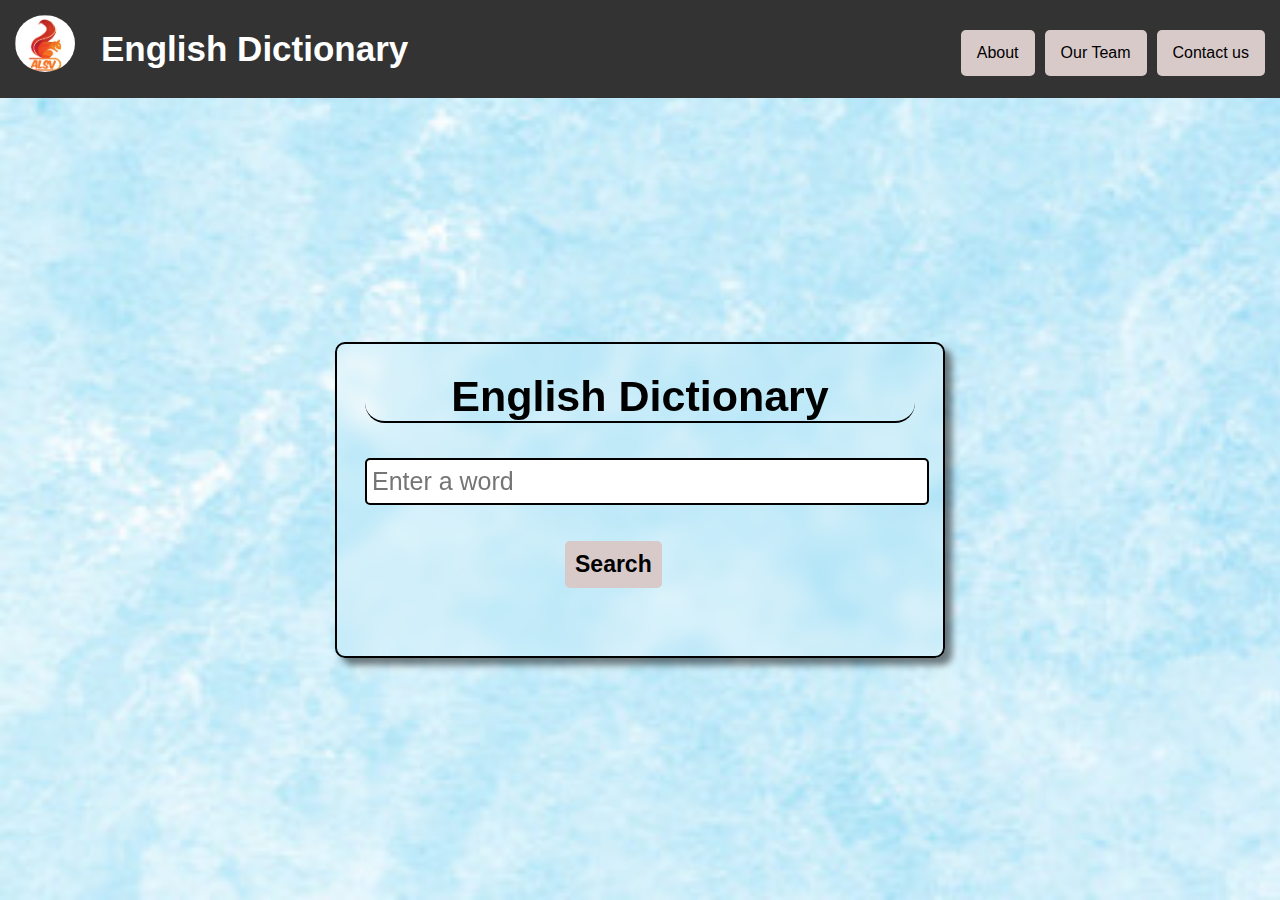
<file: index.html>
<!DOCTYPE html>
<html lang="en">
<link rel="icon" type="icon" href="static/img/icon.ico.jpg">

<head>
  <meta charset="UTF-8">
  <meta name="viewport" content="width=device-width, initial-scale=1.0">
  <title>English Dictinoary</title>
  <link rel="stylesheet" href="static/style.css/main.css">
  <script src="static/script.js/script.js"></script>
</head>

<body id="index">


  <div class="nav">
    <ul>
      <li><img src="static/img/logo 3.jpg" alt="dictionray" width="60px" style="border-radius: 50%;"></li>
      <li>
        <h2><a href="index.html" id="head1">English Dictionary</a></h2>
      </li>
      <li style="float:right"><a href="contact.html" class="li">Contact us</a></li>
      <li style="float:right"><a href="meet.html" class="li">Our Team</a></li>

      <li style="float:right"><a href="about.html" class="li">About</a></li>

    </ul>
  </div>

  <div class="container">
    <h1>English Dictionary</h1>
    <input type="text" id="searchInput" placeholder="Enter a word">
    <br><br>
    <div>
      <button onclick="searchDictionary()" id="search">Search</button><br><br>
    </div>
    <div id="google_translate_element"></div>
    <div id="definition"></div>
  </div>
  <div id="google_translate_element"></div>

  <script type="text/javascript">
    function googleTranslateElementInit() {
      new google.translate.TranslateElement(
        { pageLanguage: 'en' },
        'google_translate_element'
      );
    }
  </script>

  <script type="text/javascript" src="https://translate.google.com/translate_a/element.js?
		cb=googleTranslateElementInit">
    </script>

</body>

</html>
</file>
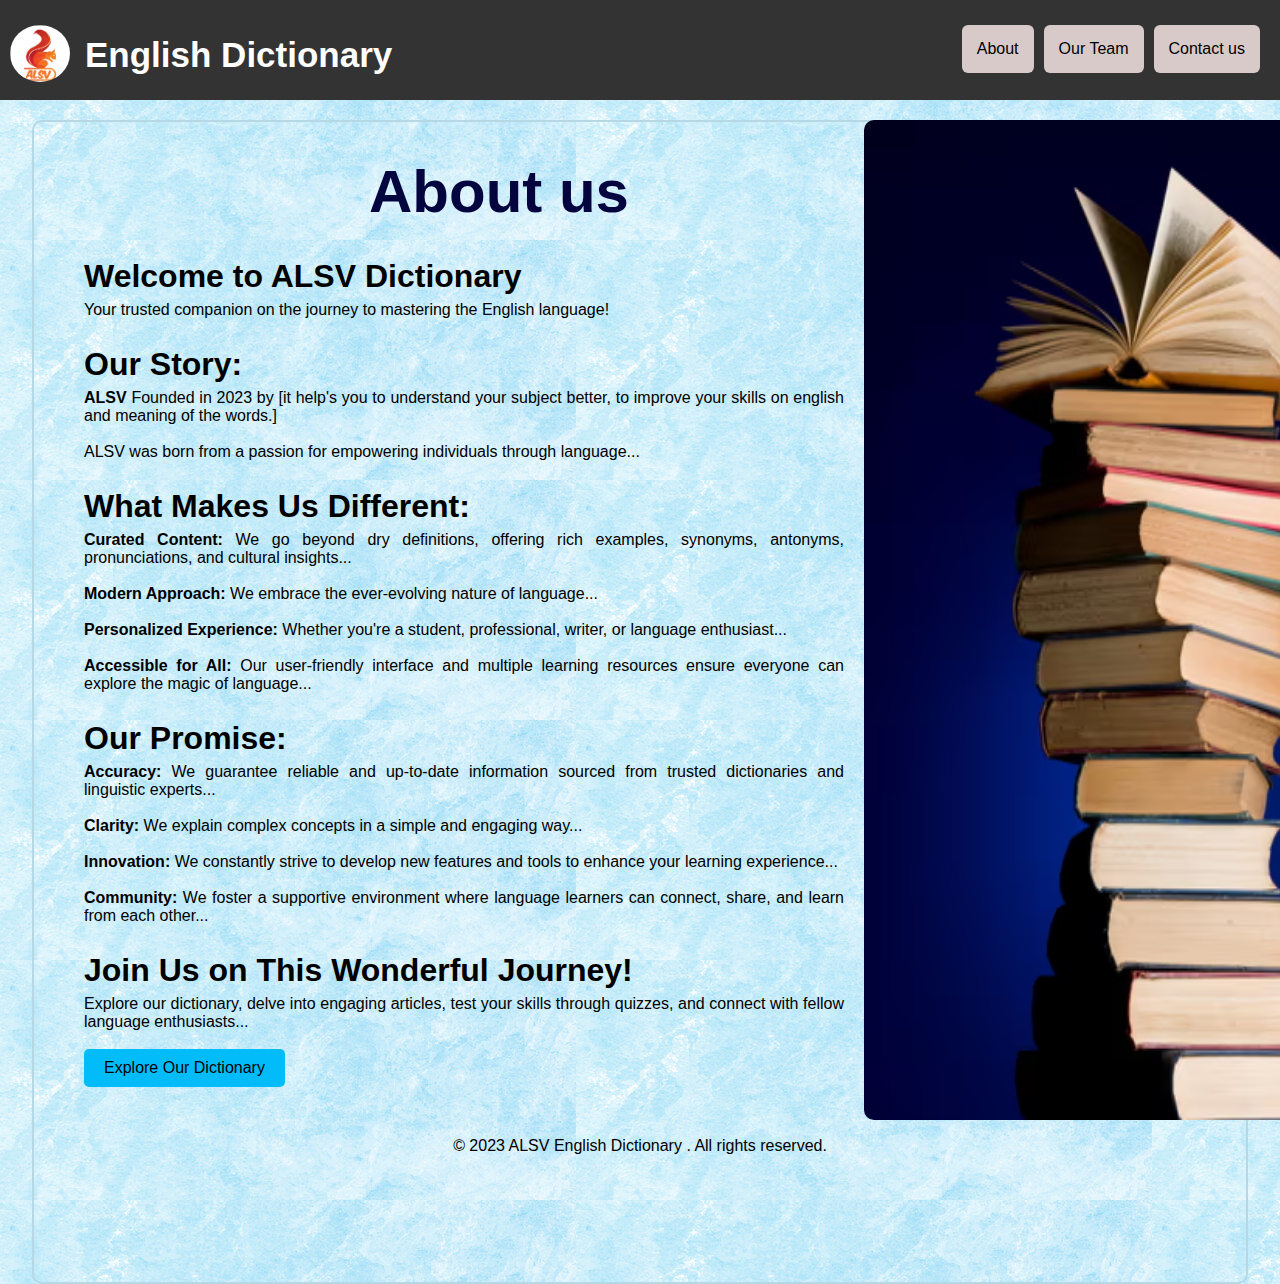
<file: about.html>
<!DOCTYPE html>
<html lang="en">

<head>
    <meta charset="UTF-8">
    <meta name="viewport" content="width=device-width, initial-scale=1.0">
    <title>About page</title>
    <link rel="stylesheet" href="static/style.css/about.css">

</head>

<body>
    <div class="nav">

        <ul>
            <li><img src="static/img/logo 3.jpg" alt="dictionray" id="img"></li>
            <li>
                <h2><a href="index.html" id="head1">English Dictionary</a></h2>
            </li>
            <li style="float:right"><a href="contact.html" class="li">Contact us</a></li>
            <li style="float:right"><a href="meet.html" class="li">Our Team</a></li>

            <li style="float:right"><a href="about.html" class="li">About</a></li>

        </ul>
    </div>
    <div class="maindiv">
        <h2 class="h2">About us</h2>
        <div class="div1">
            <header>
                <h1>Welcome to ALSV Dictionary</h1>
                <p>Your trusted companion on the journey to mastering the English language!</p>
            </header>

            <section id="story">
                <h1>Our Story:</h1>
                <p> <B>ALSV</B> Founded in 2023 by [it help's you to understand your subject better, to improve your
                    skills on english and
                    meaning of the words.]<br><br>
                    ALSV was born from a passion for
                    empowering individuals through language...</p>
            </section>

            <section id="different">
                <h1>What Makes Us Different:</h1>

                <p><b>Curated Content:</b> We go beyond dry definitions, offering rich examples, synonyms, antonyms,
                    pronunciations,
                    and cultural insights...</p><br>
                <p><b>Modern Approach:</b> We embrace the ever-evolving nature of language...</p><br>
                <p><b>Personalized Experience:</b> Whether you're a student, professional, writer, or language
                    enthusiast...</p><br>
                <p><b>Accessible for All:</b> Our user-friendly interface and multiple learning resources ensure
                    everyone can explore
                    the magic of language...</p>

            </section>

            <section id="promise">
                <h1>Our Promise:</h1>
                <p><b>Accuracy:</b> We guarantee reliable and up-to-date information sourced from trusted dictionaries
                    and
                    linguistic experts...</p><br>
                <p><b>Clarity:</b> We explain complex concepts in a simple and engaging way...</p><br>
                <p><b>Innovation:</b> We constantly strive to develop new features and tools to enhance your learning
                    experience...</p><br>
                <p><b>Community:</b> We foster a supportive environment where language learners can connect, share, and
                    learn from
                    each other...</p>
            </section>

            <section id="join-us">
                <h1>Join Us on This Wonderful Journey!</h1>
                <p>Explore our dictionary, delve into engaging articles, test your skills through quizzes, and connect
                    with
                    fellow language enthusiasts...</p><br>
                <a href="index.html" class="button">Explore Our Dictionary</a>

            </section>


        </div>
        <footer>
            <p>© 2023 ALSV English Dictionary . All rights reserved.</p>
        </footer>


        <div class="div2">
            <img src="static/img/book.avif" alt="" class="image">
        </div>
    </div>


</body>

</html>
</file>
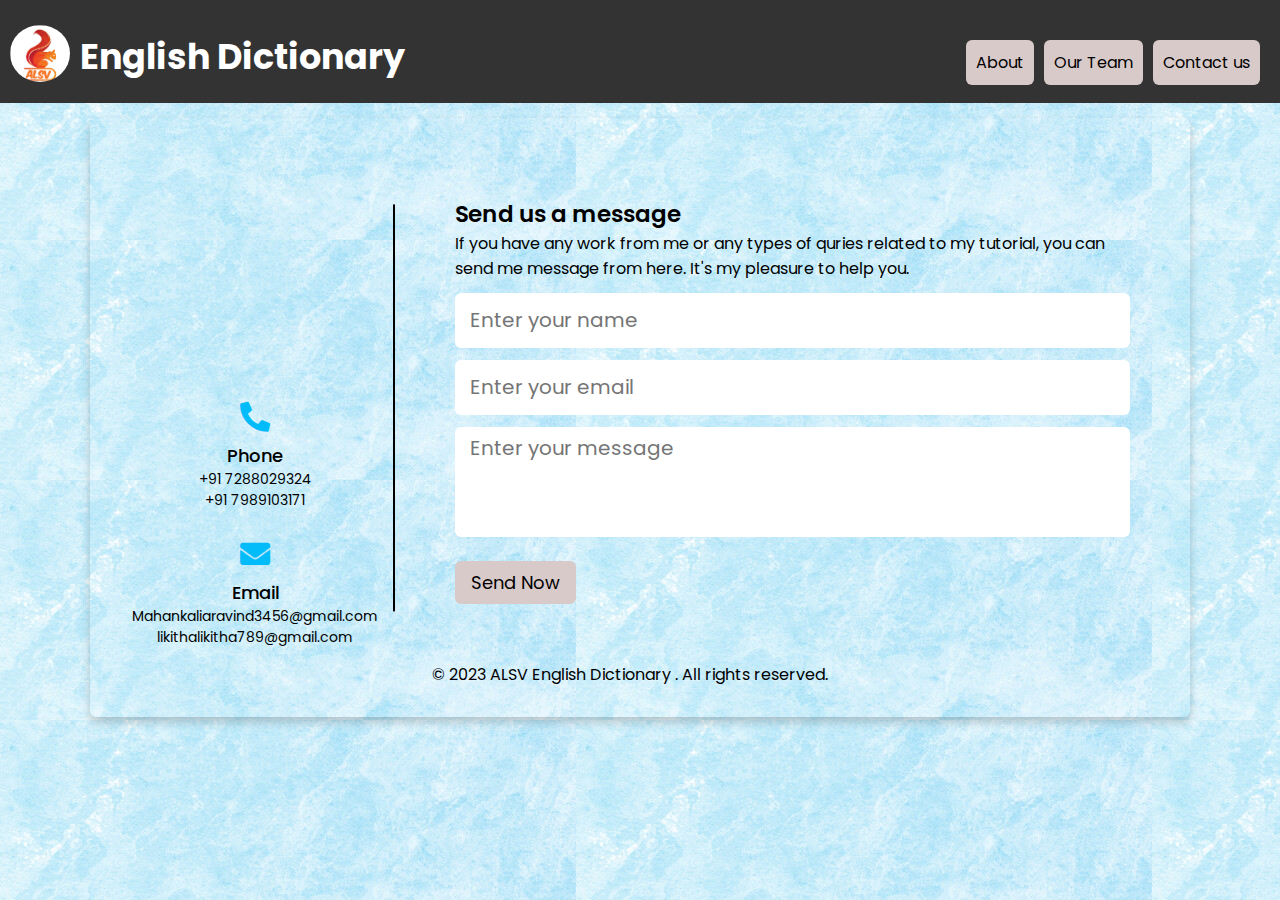
<file: contact.html>
<!DOCTYPE html>
<html lang="en" dir="ltr">

<head>
  <meta charset="UTF-8" />
  <title>Contact Us</title>
  <link rel="stylesheet" href="static/style.css/contact.css" />
  <link rel="stylesheet" href="https://cdnjs.cloudflare.com/ajax/libs/font-awesome/5.15.2/css/all.min.css" />
  <meta name="viewport" content="width=device-width, initial-scale=1.0" />
</head>

<body>
  <ul>
    <li><img src="static/img/logo 3.jpg" alt="dictionray" id="img"></li>
    <li>
      <h3><a href="index.html" id="head1">English Dictionary</a></h3>
    </li>
    <li style="float:right; margin-top: 15px;"><a href="contact.html" class="li">Contact us</a></li>
    <li style="float:right; margin-top: 15px;"><a href="meet.html" class="li">Our Team</a></li>

    <li style="float:right; margin-top: 15px;"><a href="about.html" class="li">About</a></li>
  </ul>
  <div class="container">
    <div class="content">
      <div class="left-side">
        <div class="address details">
          <iframe
            src="https://www.google.com/maps/embed?pb=!1m18!1m12!1m3!1d952.2178415477138!2d78.52716846956065!3d17.32175449897214!2m3!1f0!2f0!3f0!3m2!1i1024!2i768!4f13.1!3m3!1m2!1s0x3bcba2644263f461%3A0xca9b12d28a2ae303!2sTRR%20COLLEGE%20OF%20TECHNOLOGY%2C%20Pragathi%20Colony%2C%20Hyderabad%2C%20Meerpet%2C%20Telangana%20500097!5e0!3m2!1sen!2sin!4v1705828241534!5m2!1sen!2sin"
            width="250" height="200" style="border:0; border-radius: 5px;" allowfullscreen="" loading="lazy"
            referrerpolicy="no-referrer-when-downgrade"></iframe>

        </div>
        <div class="phone details">
          <i class="fas fa-phone-alt"></i>
          <div class="topic">Phone</div>
          <div class="text-one">+91 7288029324</div>
          <div class="text-two">+91 7989103171</div>
        </div>
        <div class="email details">
          <i class="fas fa-envelope"></i>
          <div class="topic">Email</div>
          <div class="text-one"><a href="mailto:Mahankaliaravind3456@gmail.com" style="text-decoration: none;
            color: black;">Mahankaliaravind3456@gmail.com</a></div>
          <div class="text-two"><a href="mailto:likithalikitha789@gmail.com" style="text-decoration: none;
            color: black;">likithalikitha789@gmail.com</a></div>
        </div>
      </div>
      <div class="right-side">
        <div class="topic-text">Send us a message</div>
        <p>If you have any work from me or any types of quries related to my tutorial, you can send me message from
          here. It's my pleasure to help you.</p>
        <form action="#">
          <div class="input-box">
            <input type="text" placeholder="Enter your name" required />
          </div>
          <div class="input-box">
            <input type="text" placeholder="Enter your email" required />
          </div>
          <div class="input-box message-box">
            <textarea placeholder="Enter your message" required></textarea>
          </div>
          <div class="button">
            <input type="button" value="Send Now" onclick="sub()" />
          </div>
        </form>
      </div>
    </div>
    <footer>
      <p>© 2023 ALSV English Dictionary . All rights reserved.</p>
    </footer>
  </div>
  <script>
    function sub(){
      alert("Your Message has been sent Successfully");

    }
  </script>
  <br>

</body>

</html>
</file>
<file: static/style.css/main.css>
* {
    padding: 0;
    margin: 0;
    font-family: 'Montserrat', sans-serif;
}

/* menu bar */
.nav {
    display: inline;
    position: absolute;
    top: 0;
    width: 100%;
    margin: 0%;
    /* padding: 0; */
}

ul {
    list-style-type: none;
    margin: 0;
    padding: 10px;
    overflow: hidden;
    background-color: #333;
    position: sticky;
    top: 0;
    z-index: 1;
}

li {
    float: left;
    padding: 5px;
}

li a {
    display: block;
    color: black;
    text-align: center;
    padding: 14px 16px;
    text-decoration: none;
    background-color: rgb(217, 202, 202);
    border-radius: 5px;
}

.li {
    margin-top: 15px;
}

.li:hover {
    opacity: 0.8;
}


/* index page  */
#index {
    background-image: url(back\ a.jpg);
    background-size: cover;
    /* background-repeat: no-repeat; */
    display: flex;
    align-items: center;
    justify-content: center;
    min-height: 100vh;
}

.container {

    border-radius: 10px;
    border: 2px solid black;
    background: transparent;
    backdrop-filter: blur(8px);
    width: 550px;
    padding: 28px 28px 40px;
    box-shadow: 7px 7px 7px rgba(0, 0, 0, 0.5);
    margin-top: 100px;

}

h1 {
    font-size: 43px;
    text-align: center;
    border-bottom: 2px solid black;
    border-radius: 20px;
    color: black;
}

input {
    margin: 35px 0 18px;
    height: 43px;
    width: 100%;
    outline: none;
    border-radius: 5px;
    font-size: 25px;
    border: 2px solid black;
    padding: 0 5px;
}

#definition {
    padding: 5px;
    line-height: 40px;
    font-size: 20px;
    /* background-color: rgba(250, 247, 247, 0.3); */

}

button {
    padding: 10px;
    font-size: 23px;
    text-align: center;
    cursor: pointer;
    outline: none;
    color: black;
    background-color: rgb(217, 202, 202);
    margin-left: 200px;
    font-weight: bold;
    border: none;
    border-radius: 5px;
}



button:hover {
    opacity: 0.8;
}

/* home page  */
#home {
    font-family: Arial, sans-serif;


}



.q1 {

    width: 70%;
    height: auto;
    position: absolute;
    top: 50%;
    left: 20%;
    text-shadow: 0px 0px 4px black;
    color: whitesmoke;


}

.q1 div {
    color: lavender;
    text-shadow: 0px 0px 4px black;
    box-shadow: 2px 2px 4px rgba(0, 0, 0, 0.4);
    background-color: transparent;
    border: 1px solid transparent;
    padding: 30px;
    width: 550px;
    margin: 50px;
    font-style: italic;


}

#head1 {
    color: white;
    font-size: 35px;
    background: none;
    /* margin-top: 10px; */
}

footer {
    /* color: whitesmoke; */
    margin-top: 450px;
    text-align: center;
    /* text-shadow: 0px 0px 2px whitesmoke; */
    margin-top: 700px;
    background: -webkit-linear-gradient(rgb(1, 240, 248), rgb(245, 243, 243), rgb(249, 2, 212));
    -webkit-background-clip: text;
    -webkit-text-fill-color: transparent;
}

#google_translate_element {
    position: absolute;
    right: 20px;
    top: 200px;
    /* margin-right: 15px; */


}
</file>
<file: static/style.css/about.css>
* {
  margin: 0;
  padding: 0;
  /* line-height: 35px; */
}

body {
  /* font-family: 'Arial', sans-serif; */
  font-family: 'Montserrat', sans-serif;
  overflow-y: scroll;
  background-image: url(back\ a.jpg);
}

/* body::-webkit-scrollbar {
  background: transparent;

} */

h1 {
  line-height: 50px;
}

header,
section,
footer {
  margin: 20px;
}


.button {
  display: inline-block;
  padding: 10px 20px;
  text-decoration: none;
  color: black;
  background-color: rgb(2, 188, 250);
  border-radius: 5px;
  margin-right: 10px;
}

footer {
  margin-top: 50px;
  text-align: center;
}

.nav {
  position: sticky;
  top: 0;
  z-index: 1;

}

ul {
  list-style-type: none;
  margin-bottom: 20px;
  overflow: hidden;
  background-color: #333;
  padding: 10px;
}

li {
  float: left;
  /* padding: 10px; */

}

.li {
  margin-top: 15px;
  margin-right: 10px;
}


li a {
  display: block;
  color: black;
  text-align: center;
  padding: 15px;
  text-decoration: none;
  background-color: rgb(217, 202, 202);
  border-radius: 6px;

}

.li:hover {
  background-color: white;
  color: black;
}

.logo {
  border-radius: 50%;
}

.maindiv {
  width: 90%;
  border: 2px solid rgb(182, 216, 229);
  border-radius: 10px;
  margin-left: auto;
  margin-right: auto;
  height: 1100px;
  padding: 30px;
  /* background-image: url(back\ a.jpg); */
}

.div1 {
  width: 800px;
  text-align: justify;

}

.div2 {
  width: 620px;
  height: 1020px;
  margin-left: 900px;
  margin-top: -1100px;
  /* border: 2px solid black; */
  margin-left: 800px;

}

.div2 img {
  width: 95%;
  height: 1000px;
  margin-right: 30px;
  border-radius: 10px;
  margin-right: 40px;
  margin-top: 45px;
}

.btn {
  background-color: white;
  opacity: 0.8;
  color: black;
  border: 3px solid black;
  margin-top: 15px;
  margin: 10px;
}

.btn:hover {
  background-color: black;
  color: white;
  border: 2px solid white;
}

.h2 {
  font-size: 60px;
  margin-left: 300px;
  padding: 5px;
  color: rgb(4, 4, 62);
}

#head1 {
  margin-top: 10px;
  color: white;
  font-size: 35px;
  background: none;
}

#img {
  border-radius: 50%;
  width: 60px;
  margin-top: 15px;
}
</file>
<file: static/style.css/contact.css>
@import url("https://fonts.googleapis.com/css2?family=Poppins:wght@200;300;400;500;600;700&display=swap");

* {
  margin: 0;
  padding: 0;
  box-sizing: border-box;
  font-family: "Poppins", sans-serif;
}

body {
  background-image: url(back\ a.jpg);
}

.nav {
  position: sticky;
  top: 0;
  z-index: 1;

}

ul {
  list-style-type: none;
  overflow: hidden;
  background-color: #333;
  padding: 10px;
}

li {
  float: left;
}



li a {
  display: block;
  color: black;
  text-align: center;
  padding: 10px;
  text-decoration: none;
  background-color: rgb(217, 202, 202);
  margin-right: 10px;
  margin-top: 15px;
  border-radius: 6px;
}

.li:hover {
  opacity: 0.8;
}

#img {
  border-radius: 50%;
  background: none;
  width: 60px;
  margin-top: 15px;
}

#head1 {
  color: white;
  font-size: 35px;
  background: none;
  margin-top: 10px;
}

.container {
  max-width: 1100px;
  width: 100%;
  margin-left: auto;
  margin-right: auto;
  margin-top: 15px;
  background: transparent;
  border-radius: 6px;
  padding: 20px 60px 30px 40px;
  box-shadow: 0 5px 10px rgba(0, 0, 0, 0.2);
}

.container .content {
  display: flex;
  align-items: center;
  justify-content: space-between;
}

.container .content .left-side {
  width: 25%;
  height: 100%;
  display: flex;
  flex-direction: column;
  align-items: center;
  justify-content: center;
  margin-top: 15px;
  position: relative;
}

.content .left-side::before {
  content: "";
  position: absolute;
  height: 80%;
  width: 2px;
  right: -15px;
  top: 50%;
  transform: translateY(-50%);
  background: black;
}

.content .left-side .details {
  margin: 14px;
  text-align: center;
}

.content .left-side .details i {
  font-size: 30px;
  color: rgb(2, 188, 250);
  margin-bottom: 10px;
}

.content .left-side .details .topic {
  font-size: 18px;
  font-weight: 500;
}

.content .left-side .details .text-one,
.content .left-side .details .text-two {
  font-size: 14px;
  /* color: #afafb6; */

}


.container .content .right-side {
  width: 75%;
  margin-left: 75px;
}

.content .right-side .topic-text {
  font-size: 23px;
  font-weight: 600;
  /* color; */
}

.right-side .input-box {
  height: 55px;
  width: 100%;
  margin: 12px 0;
}

.right-side .input-box input,
.right-side .input-box textarea {
  height: 100%;
  width: 100%;
  border: none;
  outline: none;
  font-size: 20px;
  border-radius: 6px;
  padding: 0 15px;
  resize: none;
}

.right-side .message-box {
  min-height: 110px;
}

.right-side .input-box textarea {
  padding-top: 6px;
}

.right-side .button {
  display: inline-block;
  margin-top: 12px;
}

.right-side .button input[type="button"] {
  color: black;
  font-size: 18px;
  outline: none;
  border: none;
  padding: 8px 16px;
  border-radius: 6px;
  background: rgb(217, 202, 202);
  cursor: pointer;
}

.button input[type="button"]:hover {
  opacity: 0.8;
}

@media (max-width: 950px) {
  .container {
    width: 90%;
    padding: 30px 40px 40px 35px;
  }

  .container .content .right-side {
    width: 75%;
    margin-left: 55px;
  }
}

@media (max-width: 820px) {
  .container {
    margin: 40px 0;
    height: 100%;
  }

  .container .content {
    flex-direction: column-reverse;
  }

  .container .content .left-side {
    width: 100%;
    flex-direction: row;
    margin-top: 40px;
    justify-content: center;
    flex-wrap: wrap;
  }

  .container .content .left-side::before {
    display: none;
  }

  .container .content .right-side {
    width: 100%;
    margin-left: 0;
  }
}

footer {
  text-align: center;
  margin-bottom: 0;
}
</file>
